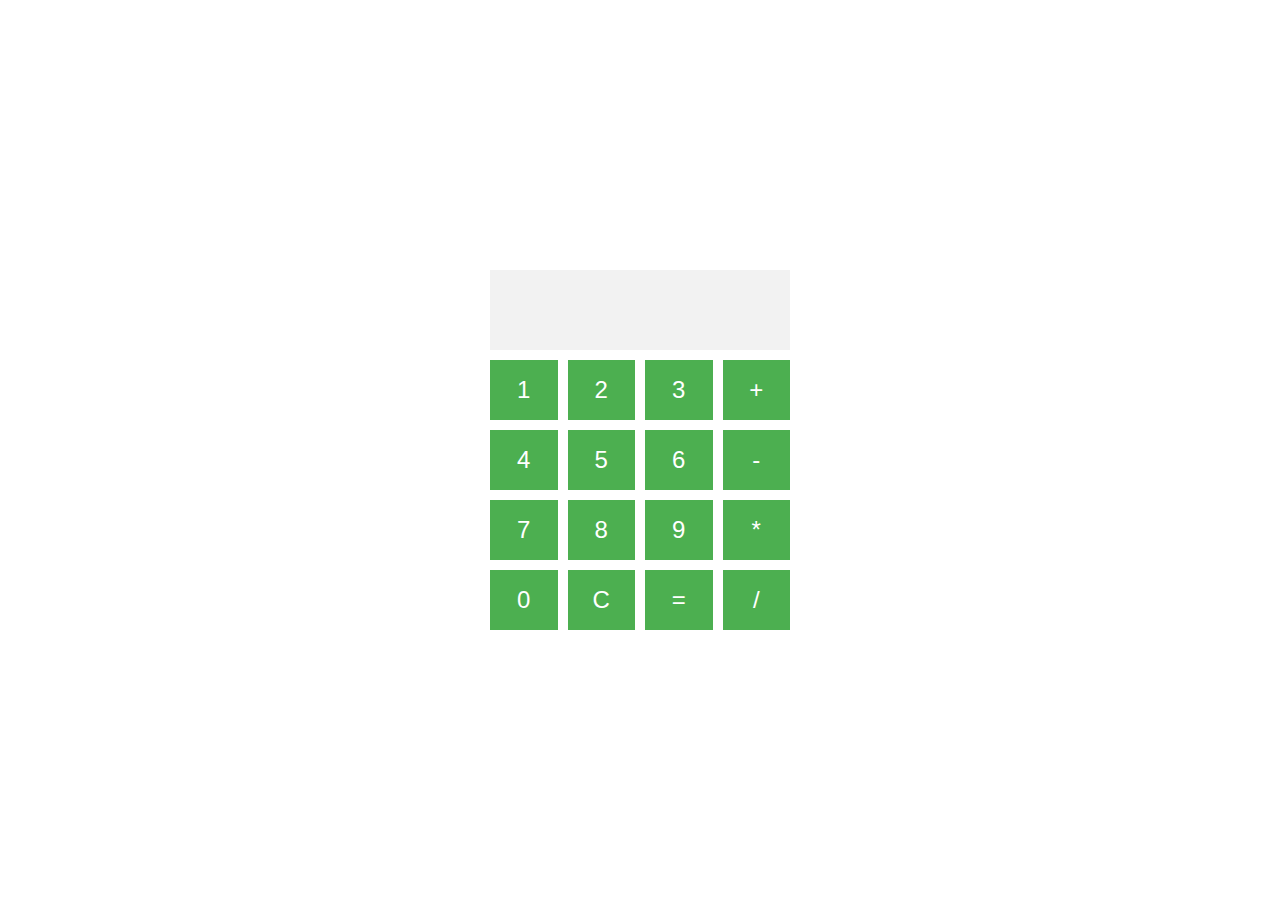
<file: vandanahtml/index.html>
<!DOCTYPE html>
<html lang="en">
<head>
    <meta charset="UTF-8">
    <meta name="viewport" content="width=device-width, initial-scale=1.0">
    <title>Basic Calculator</title>
    <link rel="stylesheet" href="styles.css">
</head>
<body>
    <div class="calculator">
        <div class="output">
            <div id="result"></div>
        </div>
        <div class="buttons">
            <button onclick="appendToResult('1')">1</button>
            <button onclick="appendToResult('2')">2</button>
            <button onclick="appendToResult('3')">3</button>
            <button onclick="appendToResult('+')">+</button>
            <button onclick="appendToResult('4')">4</button>
            <button onclick="appendToResult('5')">5</button>
            <button onclick="appendToResult('6')">6</button>
            <button onclick="appendToResult('-')">-</button>
            <button onclick="appendToResult('7')">7</button>
            <button onclick="appendToResult('8')">8</button>
            <button onclick="appendToResult('9')">9</button>
            <button onclick="appendToResult('*')">*</button>
            <button onclick="appendToResult('0')">0</button>
            <button onclick="clearResult()">C</button>
            <button onclick="calculateResult()">=</button>
            <button onclick="appendToResult('/')">/</button>
        </div>
    </div>
    <script src="script.js"></script>
</body>

</html>
</file>
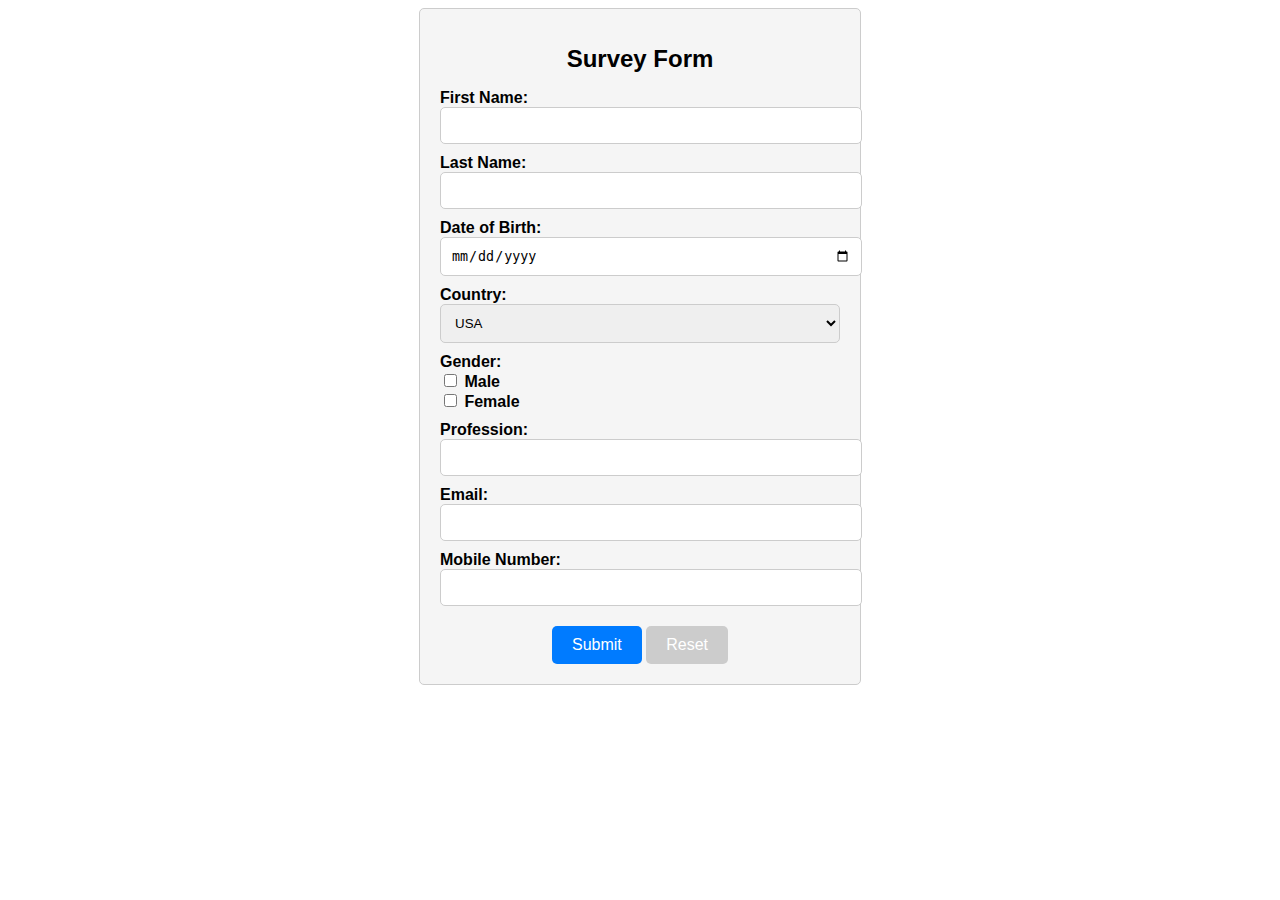
<file: vandanahtml/form.html>
<!DOCTYPE html>
<html lang="en">
<head>
    <meta charset="UTF-8">
    <meta name="viewport" content="width=device-width, initial-scale=1.0">
    <title>Document</title>
</head>
<body>
    <!DOCTYPE html>
<html>
<head>
    <link rel="stylesheet" type="text/css" href="form.css">
</head>
<body>
    <div class="container">
        <h1>Survey Form</h1>
        <form id="survey-form">
            <div class="form-group">
                <label for="first-name">First Name:</label>
                <input type="text" id="first-name" name="first-name" required>
            </div>
            <div class="form-group">
                <label for="last-name">Last Name:</label>
                <input type="text" id="last-name" name="last-name" required>
            </div>
            <div class="form-group">
                <label for="dob">Date of Birth:</label>
                <input type="date" id="dob" name="dob" required>
            </div>
            <div class="form-group">
                <label for="country">Country:</label>
                <select id="country" name="country" required>
                    <option value="usa">USA</option>
                    <option value="canada">Canada</option>
                </select>
            </div>
            <div class="form-group">
                <label>Gender:</label>
                <label for="male"><input type="checkbox" id="male" name="gender" value="male"> Male</label>
                <label for="female"><input type="checkbox" id="female" name="gender" value="female"> Female</label>
            </div>
            <div class="form-group">
                <label for="profession">Profession:</label>
                <input type="text" id="profession" name="profession" required>
            </div>
            <div class="form-group">
                <label for="email">Email:</label>
                <input type="email" id="email" name="email" required>
            </div>
            <div class="form-group">
                <label for="mobile">Mobile Number:</label>
                <input type="tel" id="mobile" name="mobile" required>
            </div>
            <div class="form-buttons">
                <button type="submit" id="submit-button">Submit</button>
                <button type="reset">Reset</button>
            </div>
        </form>
    </div>
</body>
</html>
</body>
</html>
</file>
<file: vandanahtml/styles.css>
body {
    display: flex;
    justify-content: center;
    align-items: center;
    height: 100vh;
    margin: 0;
}

.calculator {
    width: 300px;
}

.output {
    height: 60px;
    background-color: #f2f2f2;
    text-align: right;
    padding: 10px;
    font-size: 24px;
}

.buttons {
    display: grid;
    grid-template-columns: repeat(4, 1fr);
    grid-gap: 10px;
    margin-top: 10px;
}

button {
    height: 60px;
    font-size: 24px;
    background-color: #4caf50;
    color: white;
    border: none;
    cursor: pointer;
    transition: background-color 0.3s;
}

button:hover {
    background-color: #45a049;
}
</file>
<file: vandanahtml/form.css>
body {
    font-family: Arial, sans-serif;
}

.container {
    width: 400px;
    margin: 0 auto;
    padding: 20px;
    border: 1px solid #ccc;
    border-radius: 5px;
    background-color: #f5f5f5;
    text-align: center;
}

h1 {
    font-size: 24px;
}

.form-group {
    margin: 10px 0;
    text-align: left;
}

label {
    display: block;
    font-weight: bold;
}

input[type="text"],
input[type="date"],
select,
input[type="email"],
input[type="tel"] {
    width: 100%;
    padding: 10px;
    border: 1px solid #ccc;
    border-radius: 5px;
}

.form-buttons {
    margin-top: 20px;
}

button {
    padding: 10px 20px;
    font-size: 16px;
    background-color: #007BFF;
    color: #fff;
    border: none;
    border-radius: 5px;
    cursor: pointer;
    transition: background-color 0.3s;
}

button[type="reset"] {
    background-color: #ccc;
}

button:hover {
    background-color: #0056b3;
}
</file>
